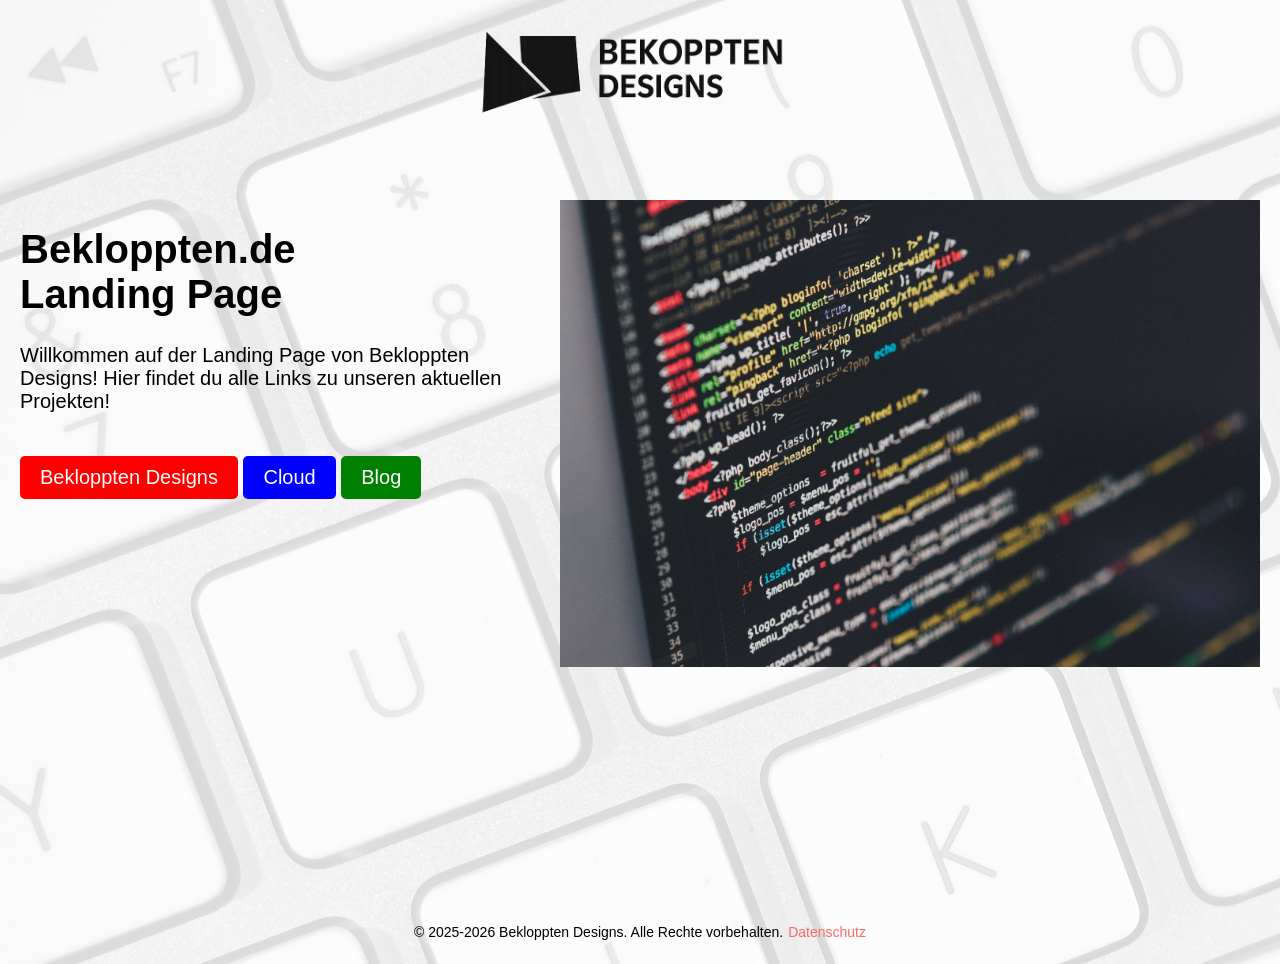
<file: index.html>
<!DOCTYPE html>
<html lang="de">
<head>
    <meta charset="UTF-8">
    <meta name="viewport" content="width=device-width, initial-scale=1.0">
    <title>Bekloppten Designs-Landing Page</title>
    <link rel="stylesheet" href="Infra/farben.css">
    <link rel="stylesheet" href="landingpage.css"> 
    <link rel="stylesheet" href="Infra/Footer.css">
</head>
<body>


  <!--Logo--> <div class="logo-container">
    <img class="logo" src="/Infra/Bilder/B Schwartz.png" alt="Logo">
   </div> 

    <div class="wrapper">
        <div class="Textblock">
            <h1>Bekloppten.de <br>
                Landing Page</h1>
            <p>Willkommen auf der Landing Page von Bekloppten Designs! 
                Hier findet du alle Links zu unseren aktuellen Projekten! <br> <br>
                
            </p>

        
           


            <a href="https://designs.bekloppten.de" class="button bg-rot" >Bekloppten Designs</a>
            <a href="https://cloud.bekloppten.de/" class="button bg-blau">Cloud</a>
            <a href="https://blog.bekloppten.de/" class="button bg-gruen">Blog</a>

        </div>

        <div class="bildcon">
            <img class="bild" src="/Infra/Bilder/code.jpg" alt="Code Bild">
        </div>
    </div>
   
       <footer>
        <p>&copy; 2025-2026 Bekloppten Designs. Alle Rechte vorbehalten. </p> 
        <a style="padding-left: 5px;" href="/Infra/datenschutz.html" class="hellrot">Datenschutz</a>

        </footer>


</body>
</html>
</file>
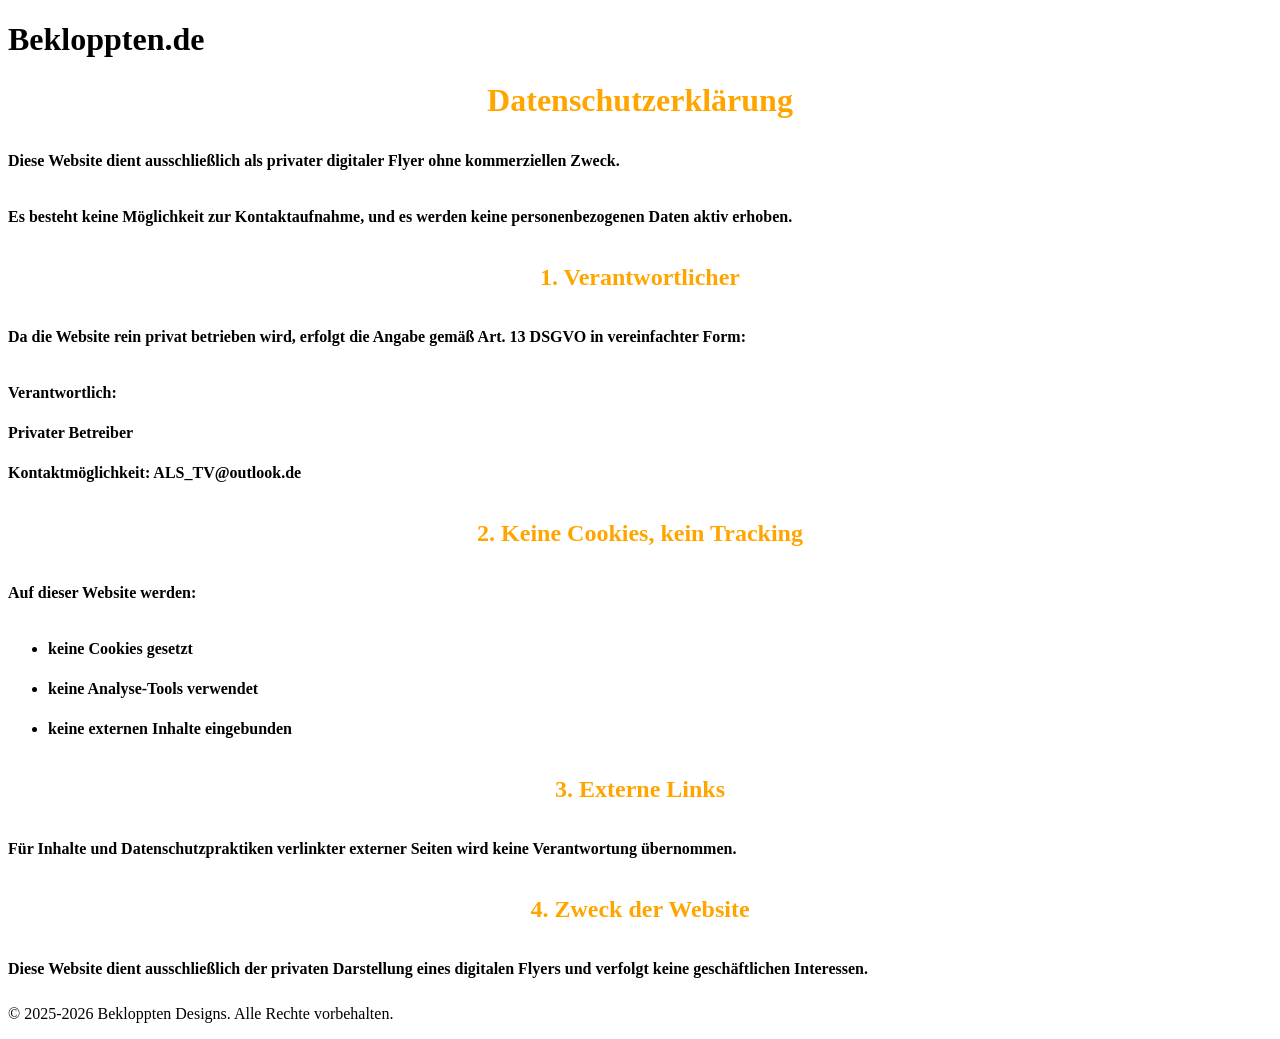
<file: Infra/datenschutz.html>
<!DOCTYPE html>
<html lang="en">
<head>
    <meta charset="UTF-8">
    <meta name="viewport" content="width=device-width, initial-scale=1.0">
    <title>Datenschutz</title>
    <link rel="stylesheet" href="Footer.css">
    <style>
      .Datenschutz {
    color: var(--orange);
    text-decoration: none;
    font-weight: bold;
    line-height: 40px;
}

.ü {
    color: orange;
    justify-content: center;
    display: flex;
    padding-right: 20px;
    padding-left: 20px;
    }
    </style>
</head>
<body>
<h1 class="center text rot">Bekloppten.de</h1>
    <main>
 <div class="Datenschutz">  
<h1 class="ü">Datenschutzerklärung</h1>

<p>Diese Website dient ausschließlich als privater digitaler Flyer ohne kommerziellen Zweck.</p>
<p>Es besteht keine Möglichkeit zur Kontaktaufnahme, und es werden keine personenbezogenen Daten aktiv erhoben.</p>

<h2 class="ü">1. Verantwortlicher</h2>
<p>
  Da die Website rein privat betrieben wird, erfolgt die Angabe gemäß Art. 13 DSGVO in vereinfachter Form:
</p>
<p>
  <strong>Verantwortlich:</strong><br>
  Privater Betreiber<br>
  <strong>Kontaktmöglichkeit:</strong> ALS_TV@outlook.de
</p>


<h2 class="ü">2. Keine Cookies, kein Tracking</h2>
<p>Auf dieser Website werden:</p>
<ul>
  <li>keine Cookies gesetzt</li>
  <li>keine Analyse‑Tools verwendet</li>
  <li>keine externen Inhalte eingebunden</li>
</ul>

<h2 class="ü">3. Externe Links</h2>
<p>
  Für Inhalte und Datenschutzpraktiken verlinkter externer Seiten wird keine Verantwortung übernommen.
</p>

<h2 class="ü">4. Zweck der Website</h2>
<p>
  Diese Website dient ausschließlich der privaten Darstellung eines digitalen Flyers und verfolgt keine geschäftlichen Interessen.
</p>

 </div>  
</main>

    <div class="center text">
        <p>&copy; 2025-2026 Bekloppten Designs. Alle Rechte vorbehalten.</p>
    </div>

</body>
</html>
</file>
<file: Infra/farben.css>
/* Grundfarben */
.rot { color: red; }
.dunkelrot { color: darkred; }
.hellrot { color: #ff6666; }

.blau { color: blue; }
.dunkelblau { color: darkblue; }
.hellblau { color: lightblue; }

.gruen { color: green; }
.dunkelgruen { color: darkgreen; }
.hellgruen { color: lightgreen; }

.gelb { color: yellow; }
.dunkelgelb { color: #b3b300; }
.hellgelb { color: #ffff99; }

.schwarz { color: black; }
.weiss { color: white; }
.grau { color: gray; }
.hellgrau { color: lightgray; }
.dunkelgrau { color: #555555; }

/* Orange- und Brauntoene */
.orange { color: orange; }
.dunkelorange { color: #ffbb00; }
.hellorange { color: #ffcc80; }

.braun { color: brown; }
.dunkelbraun { color: #4b2e2e; }
.hellbraun { color: #c49a6c; }
.beige { color: beige; }

/* Violett- und Pinktoene */
.lila { color: purple; }
.violett { color: blueviolet; }
.dunkellila { color: indigo; }

.rosa { color: pink; }
.hellrosa { color: lightpink; }
.dunkelpink { color: #c2185b; }
.magenta { color: magenta; }

/* Cyan- und Tuerkistoene */
.cyan { color: cyan; }
.tuerkis { color: turquoise; }
.helltuerkis { color: #40e0d0; }
.dunkeltuerkis { color: #008b8b; }

/* Weitere gaengige Farbnamen */
.oliv { color: olive; }
.gold { color: gold; }
.silber { color: silver; }

/* Pastelltoene */
.pastellblau { color: #aec6cf; }
.pastellgruen { color: #77dd77; }
.pastellgelb { color: #fdfd96; }
.pastelllila { color: #c3b1e1; }
.pastellrosa { color: #ffd1dc; }


/* Hintergrundfarben – Grundfarben */
.bg-rot { background-color: red; }
.bg-dunkelrot { background-color: darkred; }
.bg-hellrot { background-color: #ff6666; }

.bg-blau { background-color: blue; }
.bg-dunkelblau { background-color: darkblue; }
.bg-hellblau { background-color: lightblue; }

.bg-gruen { background-color: green; }
.bg-dunkelgruen { background-color: darkgreen; }
.bg-hellgruen { background-color: lightgreen; }

.bg-gelb { background-color: yellow; }
.bg-dunkelgelb { background-color: #b3b300; }
.bg-hellgelb { background-color: #ffff99; }

.bg-schwarz { background-color: black; }
.bg-weiss { background-color: white; }
.bg-grau { background-color: gray; }
.bg-hellgrau { background-color: lightgray; }
.bg-dunkelgrau { background-color: #555555; }

/* Orange- und Brauntoene */
.bg-orange { background-color: orange; }
.bg-dunkelorange { background-color: #cc8400; }
.bg-hellorange { background-color: #ffcc80; }

.bg-braun { background-color: brown; }
.bg-dunkelbraun { background-color: #4b2e2e; }
.bg-hellbraun { background-color: #c49a6c; }
.bg-beige { background-color: beige; }

/* Violett- und Pinktoene */
.bg-lila { background-color: purple; }
.bg-violett { background-color: blueviolet; }
.bg-dunkellila { background-color: indigo; }

.bg-rosa { background-color: pink; }
.bg-hellrosa { background-color: lightpink; }
.bg-dunkelpink { background-color: #c2185b; }
.bg-magenta { background-color: magenta; }

/* Cyan- und Tuerkistoene */
.bg-cyan { background-color: cyan; }
.bg-tuerkis { background-color: turquoise; }
.bg-helltuerkis { background-color: #40e0d0; }
.bg-dunkeltuerkis { background-color: #008b8b; }

/* Weitere gaengige Farben */
.bg-oliv { background-color: olive; }
.bg-gold { background-color: gold; }
.bg-silber { background-color: silver; }

.bg-mint { background-color: #98ff98; }
.bg-bordeaux { background-color: #800020; }
.bg-koralle { background-color: coral; }
.bg-lachs { background-color: salmon; }

.bg-navy { background-color: navy; }
.bg-teal { background-color: teal; }

/* Pastelltoene */
.bg-pastellblau { background-color: #aec6cf; }
.bg-pastellgruen { background-color: #77dd77; }
.bg-pastellgelb { background-color: #fdfd96; }
.bg-pastelllila { background-color: #c3b1e1; }
.bg-pastellrosa { background-color: #ffd1dc; }
</file>
<file: landingpage.css>
.logo {
    width: 700px;
    height: auto;
    display: flex;
    margin: 0 auto;
}
.logo-container {
    display: flex;
    justify-content: center;
    align-items: center;
    position: absolute;
    top: -150px;
    left: 50%;
    right: 50%;
}




* {
    box-sizing: border-box;
     text-decoration: none;
}

body {
    margin: 0 ;
    padding: 0;
     text-decoration: none;
    background: url(../Infra/Bilder/tastertur.png) ;
   font-size: 20px;
 overflow-x: hidden;
}



.wrapper {
    display: flex;
    justify-content: space-between;
    align-items: flex-start;
    width: 100%;
    padding: 0 20px;  
    margin-top: 200px;
}

.Textblock {
    max-width: 500px;
}

.bildcon img {
    max-width: 700px;
    height: auto;
}

.button {
    padding: 10px 20px;
    color: white;
    text-decoration: none;
    border-radius: 5px;
    border-style: hidden;
    display: inline-block;
   transition: transform 0.5s ease;

   margin-bottom: 20px;

}

.button:hover {
    background-color: rgb(0, 0, 0);
    cursor: pointer;
    transform: translateY(-10px);
}

    

/* Handy */
@media (max-width: 1000px) {
    .wrapper {
        flex-direction: column;
        gap: 20px;
    }

    .bildcon img {
        max-width: 500px;
    }

    .wrapper {
         padding: 0 0px;
    }

    .Textblock {
      position: absolute;
      right: 50px;
      left: 50px;
    }

    .bildcon {
      position: absolute;
      bottom: 100px;
      display: none;

    }
}

/* footer */

body {
 
    margin: 0;
    font-family: 'Segoe UI', Tahoma, Geneva, Verdana, sans-serif;
}

main {
    flex: 1;
}
</file>
<file: Infra/Footer.css>
footer  {
    display: flex;
    justify-content: center;
    align-items: center;
   
    width: 100%;
    padding: 10px 0;    
   
    font-size: 14px;
    position: absolute;
    top: 100%;
}
</file>
